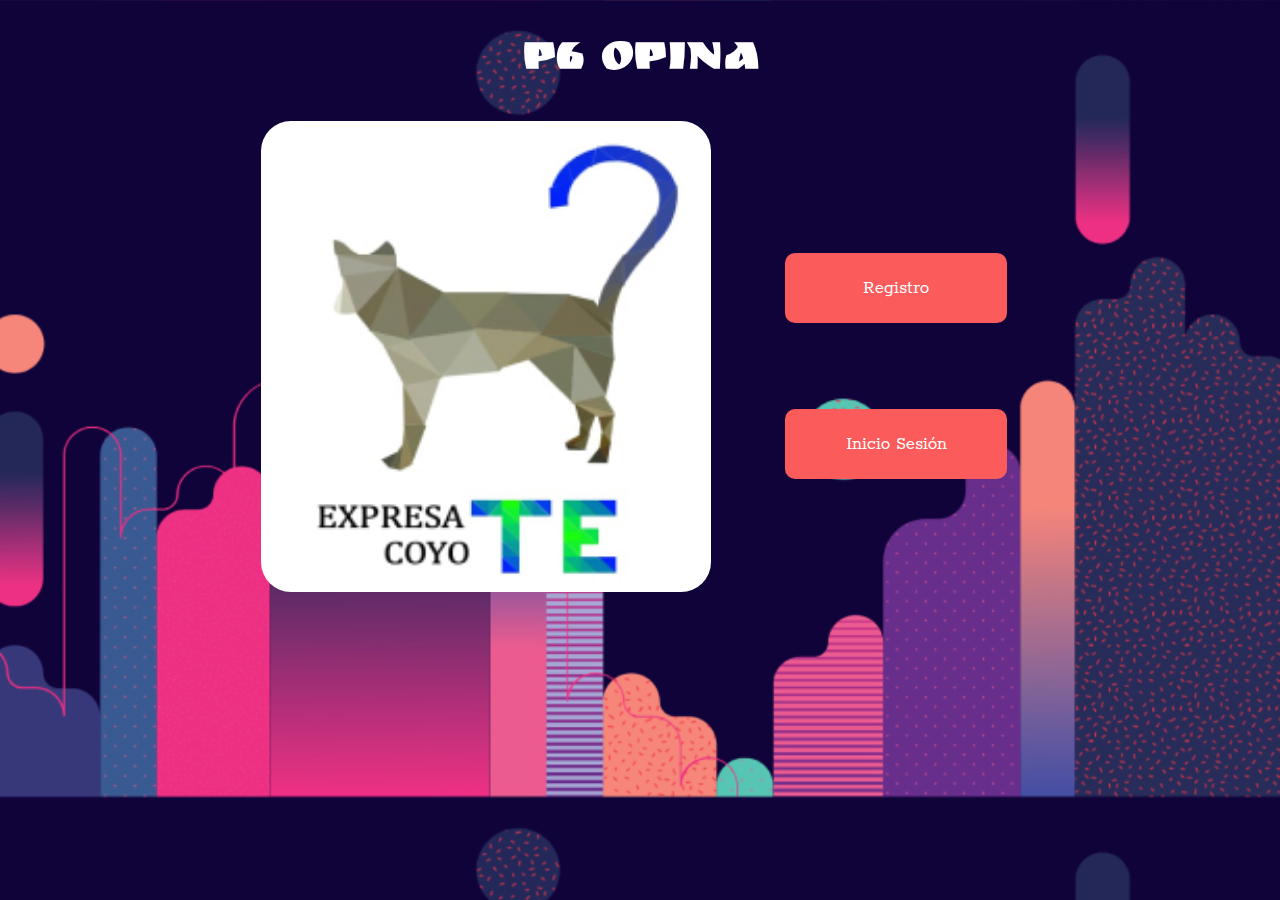
<file: index.html>
<!DOCTYPE html>
<html lang="en" dir="ltr">
  <head>
    <link rel="stylesheet" href="./statics/css/inicio.css">
    <link rel="icon" href="./statics/img/logo.jpg">
    <meta charset="utf-8">
    <meta name="viewport"content="width=device-width,initial-scale=1.0">
    <title>CoyoExpresate: Index</title>
  </head>
  <body>
    <h1>P6 Opina</h1>
    <div class="logo">
      <img src="./statics/img/logo.jpg">
    </div>
    <div class="selecciona">
      <a href="./templates/registro.html">Registro</a><br><br>
      <a href="./dynamics/php/perfil.php">Inicio Sesión</a>
    </div>
  </body>
</html>
</file>
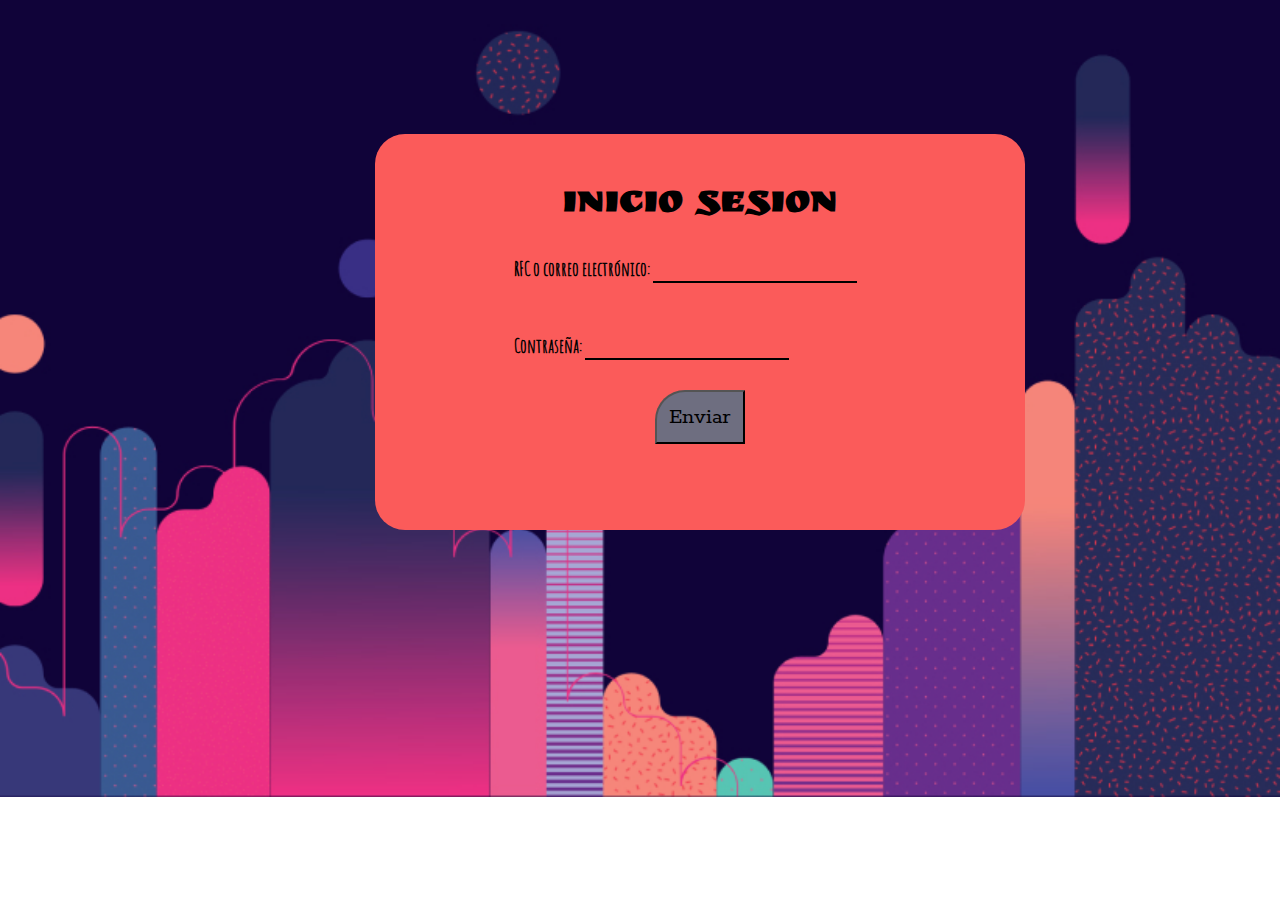
<file: templates/administrador.html>
<!--Cuerpo HTML para el inicio de sesión del administrador-->
<!DOCTYPE html>
<html lang="en" dir="ltr">
  <head>
    <link rel="stylesheet" href="../statics/css/ingreso.css">
    <link rel="icon" href="../statics/img/logo.jpg">
    <meta name="viewport" content="width=device-width,initial-scale=1,shrink-to-fit=no">
    <meta charset="utf-8">
    <title>CoyoExpresate: Administrador</title>
  </head>
  <body>
    <div id="datos">
      <form action="../dynamics/php/inicioAdmin.php" method="POST">
        <h1>Inicio Sesion</h1>
        <div class="infoAdmin">
          RFC o correo electrónico: <input type="text" name="id_usuario"><br><br><br>
          Contraseña: <input type="password" name="contra"><br>
        </div>
        <input type="submit" value="Enviar">
      </form>
    </div>
  </body>
</html>
</file>
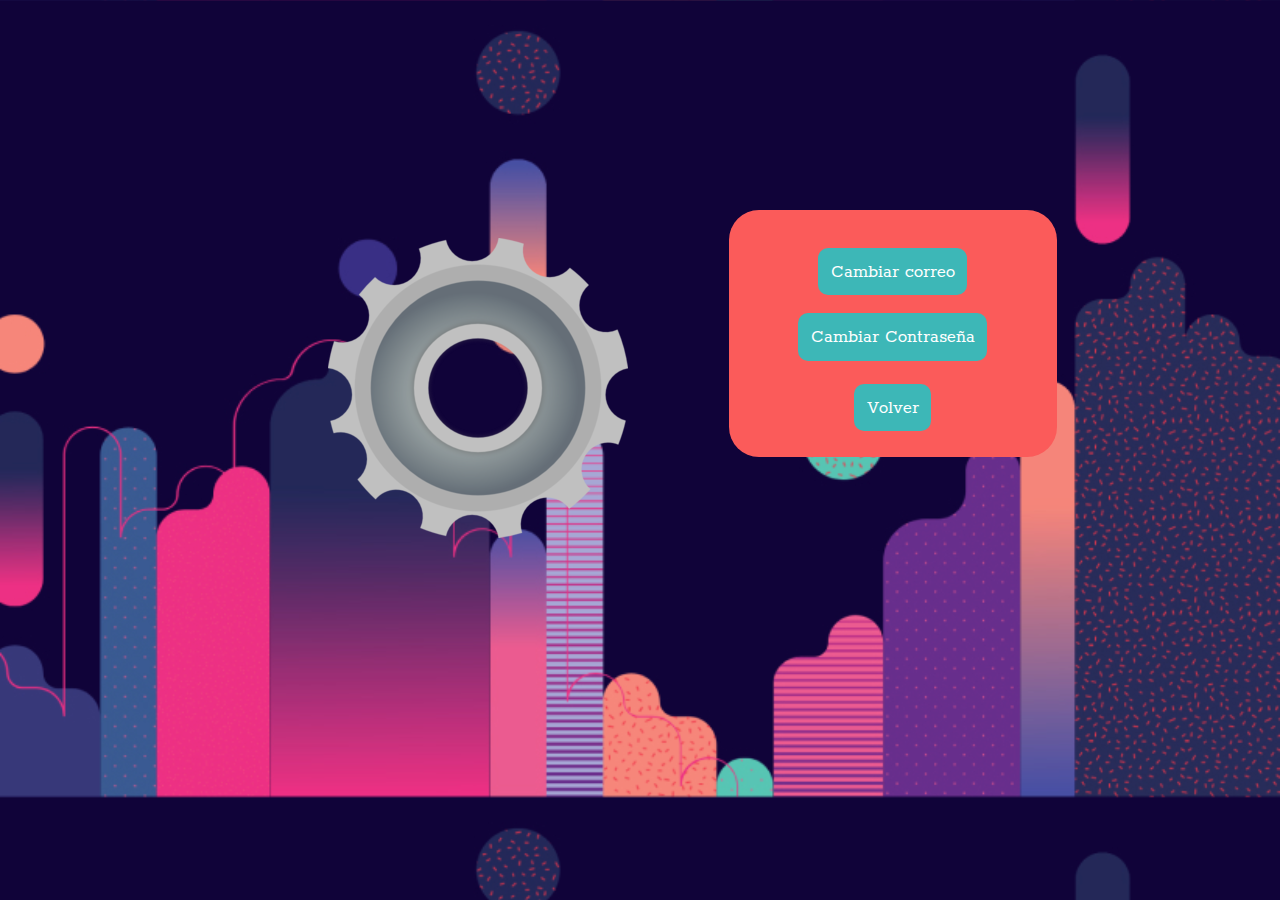
<file: templates/configAdmin.html>
<!--Cuerpo HTML para la configuración del administrador, cambiar correo o contraseña-->
<!DOCTYPE html>
<html lang="es" dir="ltr">
  <head>
    <link rel="stylesheet" href="../statics/css/configAdmin.css">
    <link rel="icon" href="../statics/img/logo.jpg">
    <meta name="viewport" content="width=device-width,initial-scale=1,shrink-to-fit=no">
    <meta charset="utf-8">
    <title>CoyoExpresate: Configuración</title>
  </head>
  <body>
    <div class="img">
      <img src="../statics/img/tuerca.png">
    </div>
    <div class="config">
      <form action="../dynamics/php/configAdmin.php" method="post">
        <button id="cCo">Cambiar correo</button><br><br>
        <button id="cC">Cambiar Contraseña</button>
      </form><br><br>
      <a href="../dynamics/php/perfil.php">Volver</a>
    </div>
    <script type="text/javascript" src="../dynamics/js/config.js"></script>
  </body>
</html>
</file>
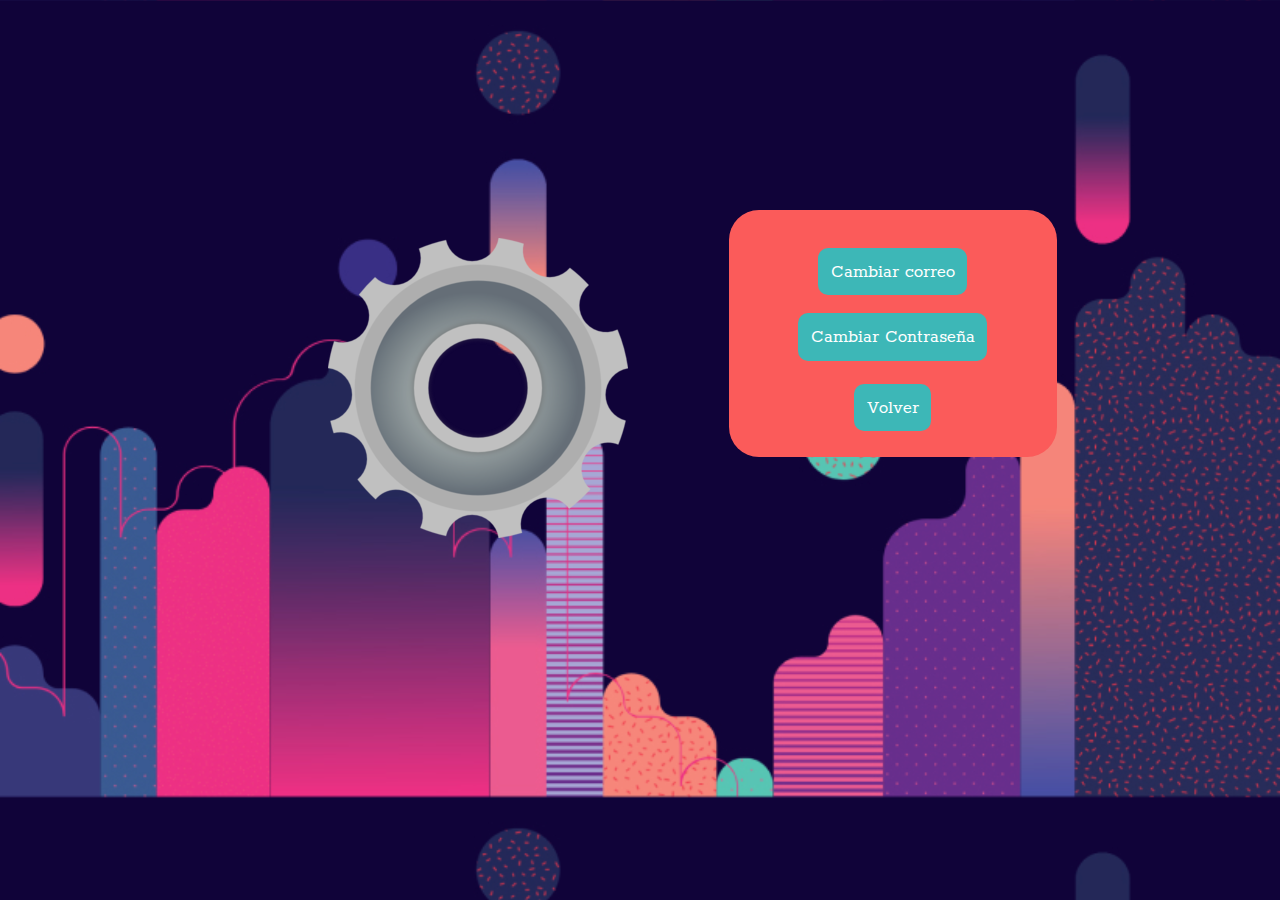
<file: templates/configuracion.html>
<!--Cuerpo HTML para la configuración del alumno o profesor, cambiar correo o contraseña-->
<!DOCTYPE html>
<html lang="es" dir="ltr">
  <head>
    <link rel="stylesheet" href="../statics/css/configuracion.css">
    <link rel="icon" href="../statics/img/logo.jpg">
    <meta name="viewport" content="width=device-width,initial-scale=1,shrink-to-fit=no">
    <meta charset="utf-8">
    <title>CoyoExpresate: Configuración</title>
  </head>
  <body>
    <div class="img">
      <img src="../statics/img/tuerca.png">
    </div>
    <div class="config">
      <form action="../dynamics/php/config.php" method="post">
        <button id="cCo">Cambiar correo</button><br><br>
        <button id="cC">Cambiar Contraseña</button>
      </form><br><br>
      <a href="../dynamics/php/perfil.php">Volver</a>
    </div>
    <script type="text/javascript" src="../dynamics/js/config.js"></script>
  </body>
</html>
</file>
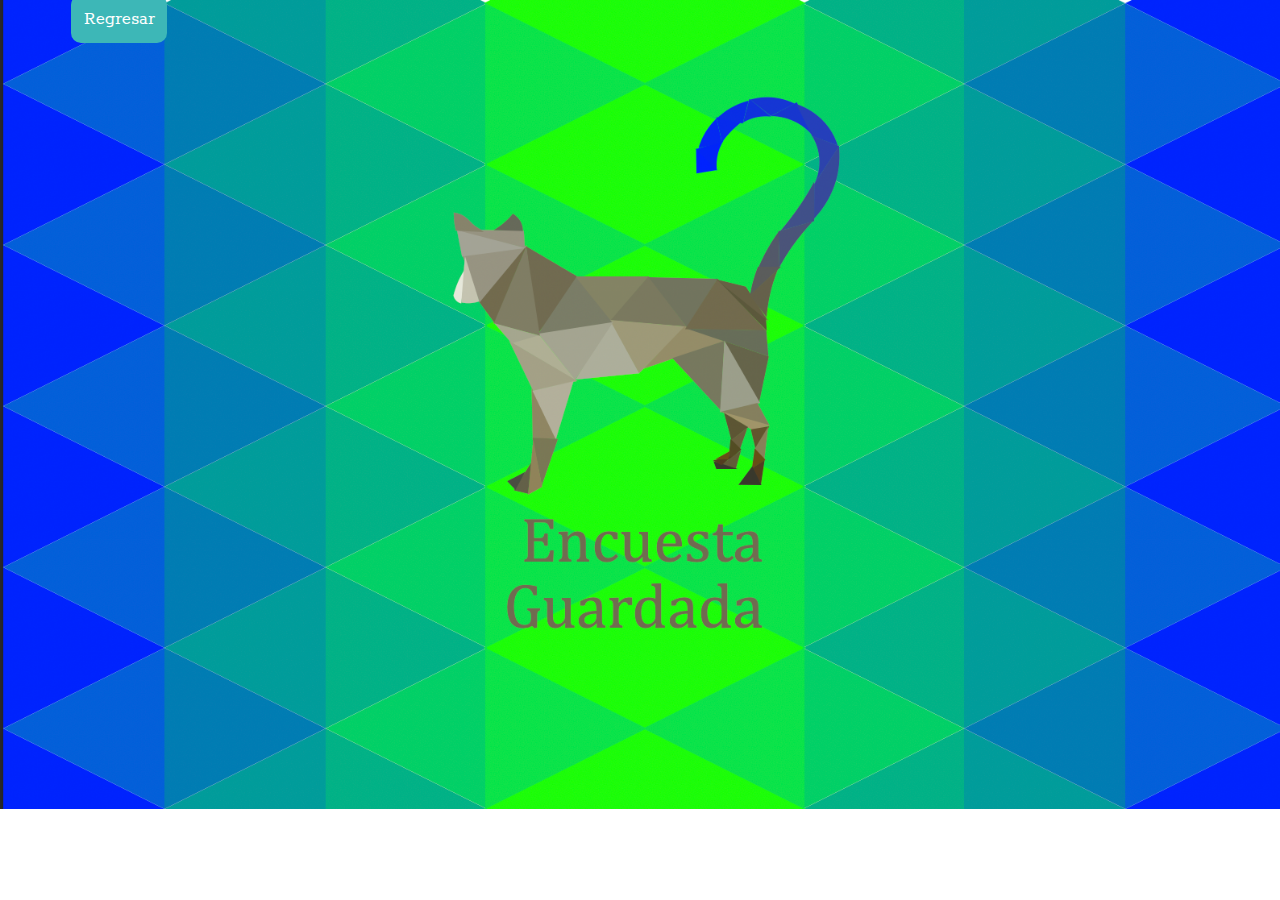
<file: templates/encuestaExitosa.html>
<!--Cuerpo HTML para la página después de crear una encuesta-->
<!DOCTYPE html>
<html lang="en" dir="ltr">
  <head>
    <link rel="stylesheet" href="../statics/css/encuestas.css">
    <link rel="icon" href="../statics/img/logo.jpg">
    <meta name="viewport" content="width=device-width,initial-scale=1,shrink-to-fit=no">
    <meta charset="utf-8">
    <title>CoyoExpresate: Encuestas</title>
  </head>
  <body>
    <div class="encuestaExit">
      <h1>Encuesta <br> Guardada</h1>
      <img src="../statics/img/encGuardada.png">
    </div>
    <a href='./principalEncuestas.html'>Regresar</a>
  </body>
</html>
</file>
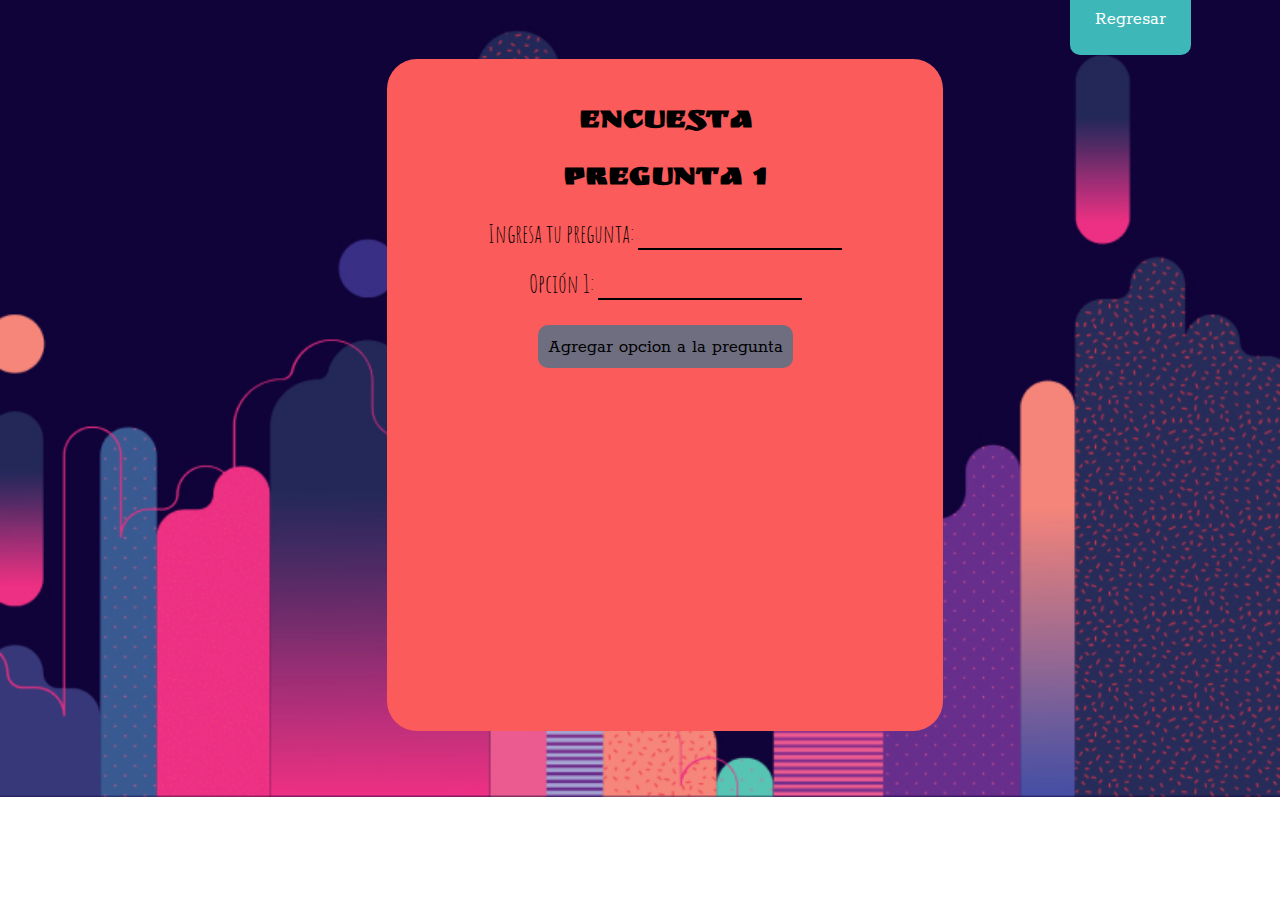
<file: templates/hacer.html>
<!DOCTYPE html>
<!--- HTML encargado de desplegar los elementos necesarios para la creación de encuestas.-->
<html lang="en" dir="ltr">
  <head>
    <link rel="stylesheet" href="../statics/css/hacer.css">
    <link rel="icon" href="../statics/img/logo.jpg">
    <meta name="viewport" content="width=device-width,initial-scale=1,shrink-to-fit=no">
    <meta charset="utf-8">
    <title>CoyoExpresate: Preguntas</title>
  </head>
  <body id="body">
    <div class="pregunta-container">
      <form action="index.html" method="post">
        <h1>Encuesta</h1>
        <div id="content-pregunta1" id="content">
          <h1>Pregunta 1</h1>
          <span id="P1"></span>
          <label id="ingresar">Ingresa tu pregunta: </label><input type="text" name="txtPreg" id="preg"><br><br>
          <div id="opciones"></div>
          <label id="label">Opción 1: </label><input type="text" name="Opc1" id="input"> <button type="button" id="ag1">Agregar opcion a la pregunta</button><br><br>
          <button type="button" name="nuevaOpcion" id="new">Nueva Opcion</button>
          <button type="button" name="agregarPregunta" id="agregar">Agregar pregunta a la encuesta</button>
        </div><br>
        <button type="button" id="generar1">Nueva Pregunta</button>

        <div id="content-pregunta2">
          <h1>Pregunta 2</h1>
          <span id="P2"></span>
          <label id="ingresar2">Ingresa tu pregunta: </label><input type="text" name="txtPreg" id="preg2"><br><br>
          <div id="opciones2"></div>
          <label id="label2">Opción 1: </label><input type="text" name="Opc1" id="input2"> <button type="button" id="ag2">Agregar opcion a la pregunta</button><br><br>
          <button type="button" name="nuevaOpcion" id="new2">Nueva Opcion</button>
          <button type="button" name="agregarPregunta" id="agregar2">Agregar pregunta a la encuesta</button>
        </div>
        <br>
        <button type="button" id="generar2">Nueva Pregunta</button>
        <div id="content-pregunta3">
          <h1>Pregunta 3</h1>
          <span id="P3"></span>
          <label id="ingresar3">Ingresa tu pregunta: </label><input type="text" name="txtPreg" id="preg3"><br><br>
          <div id="opciones3"></div>
          <label id="label3">Opción 1: </label><input type="text" name="Opc1" id="input3"> <button type="button" id="ag3">Agregar opcion a la pregunta</button><br><br>
          <button type="button" name="nuevaOpcion" id="new3">Nueva Opcion</button>
          <button type="button" name="agregarPregunta" id="agregar3">Agregar pregunta a la encuesta</button>
        </div>
        <br>
        <button type="button" id="generar3">Nueva Pregunta</button>
        <div id="content-pregunta4">
          <h1>Pregunta 4</h1>
          <span id="P4"></span>
          <label id="ingresar4">Ingresa tu pregunta: </label><input type="text" name="txtPreg" id="preg4"><br><br>
          <div id="opciones4"></div>
          <label id="label4">Opción 1: </label><input type="text" name="Opc1" id="input4"> <button type="button" id="ag4">Agregar opcion a la pregunta</button><br><br>
          <button type="button" name="nuevaOpcion" id="new4">Nueva Opcion</button>
          <button type="button" name="agregarPregunta" id="agregar4">Agregar pregunta a la encuesta</button>
        </div>
        <br>
        <button type="button" id="generar4">Nueva Pregunta</button>
        <div id="content-pregunta5">
          <h1>Pregunta 5</h1>
          <span id="P5"></span>
          <label id="ingresar5">Ingresa tu pregunta: </label><input type="text" name="txtPreg" id="preg5"><br><br>
          <div id="opciones5">
          </div>
          <label id="label5">Opción 1: </label><input type="text" name="Opc1" id="input5"> <button type="button" id="ag5">Agregar opcion a la pregunta</button><br><br>
          <button type="button" name="nuevaOpcion" id="new5">Nueva Opcion</button>
          <button type="button" name="agregarPregunta" id="agregar5">Agregar pregunta a la encuesta</button>
        </div>
        <br>
        <input type="button" id="finalizarEnc" name="hacerEnc" value="Finalizar encuesta">
        <br>
        <label id="labelCategoria">Categoría de la encuesta: </label><select  id="selectCategoria"></select>  <button type="button" id="agregarCat">Agregar categoria</button>
        <br>
        <br>
        <label id="labelInfGen">Título de la Encuesta: </label><input type="text" id="infoGeneral">
        <br>
        <br>
        <label id="labelDesc">Descripción de la Encuesta: </label><input type="text" id="descripcion">
        <br>
        <br>
        <div id="selectU"></div>
        <br>
        <button type="button" id="enviarUsu">Agregar usuario</button>
        <br>
        <br>
        <div id="cajaUsuarios"></div>
        <input type="button" id="hacerEnc" name="hacerEnc" value="Hacer encuesta">
      </form>
    </div>
    <a href='./principalEncuestas.html'>Regresar</a>
  </body>
  <script type="text/javascript" src="../libs/JQuery/jquery-3.5.1.min.js"></script>
  <script type="text/javascript" src="../dynamics/js/hacer.js"></script>
</html>
</file>
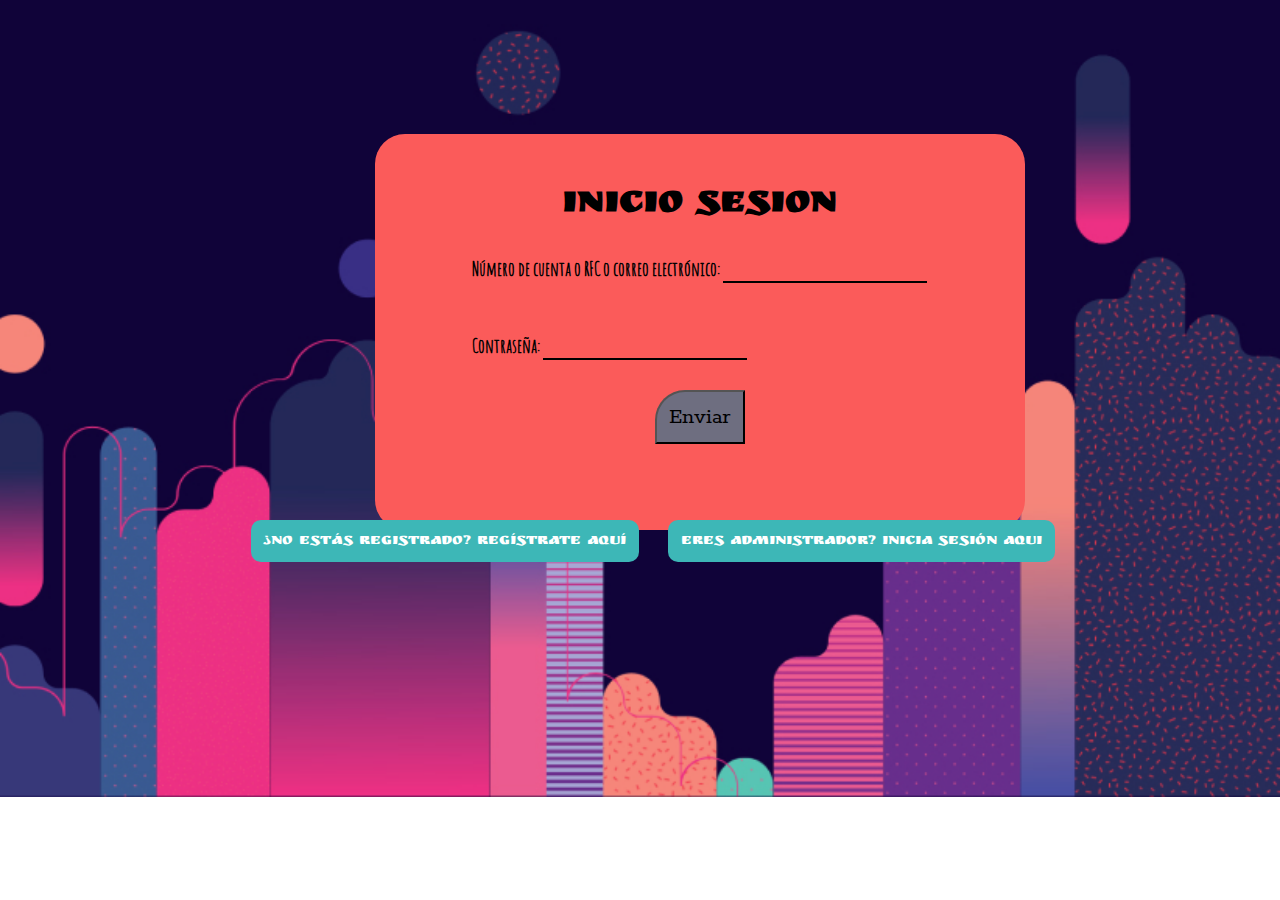
<file: templates/inicioSesion.html>
<!--Cuerpo HTML para el inicio de sesión del usuario (alumno o profesor)-->
<!DOCTYPE html>
<html lang="en" dir="ltr">
  <head>
    <link rel="stylesheet" href="../statics/css/ingreso.css">
    <link rel="icon" href="../statics/img/logo.jpg">
    <meta name="viewport" content="width=device-width,initial-scale=1,shrink-to-fit=no">
    <meta charset="utf-8">
    <title>CoyoExpresate: Iniciar Sesión</title>
  </head>
  <body>
    <div id="datos">
      <form action="../dynamics/php/inicioSesion.php" method="POST">
        <h1>Inicio Sesion</h1>
        <div class="informacion">
          Número de cuenta o RFC o correo electrónico: <input type="text" name="id_usuario"><br><br><br>
          Contraseña: <input type="password" name="contra"><br>
        </div>
        <input type="submit" value="Enviar">
      </form>
    </div>
    <a href="registro.html">¿No estás registrado? Regístrate aquí</a>
    <a href="administrador.html">Eres administrador? Inicia Sesión AQUI</a>
  </body>
</html>
</file>
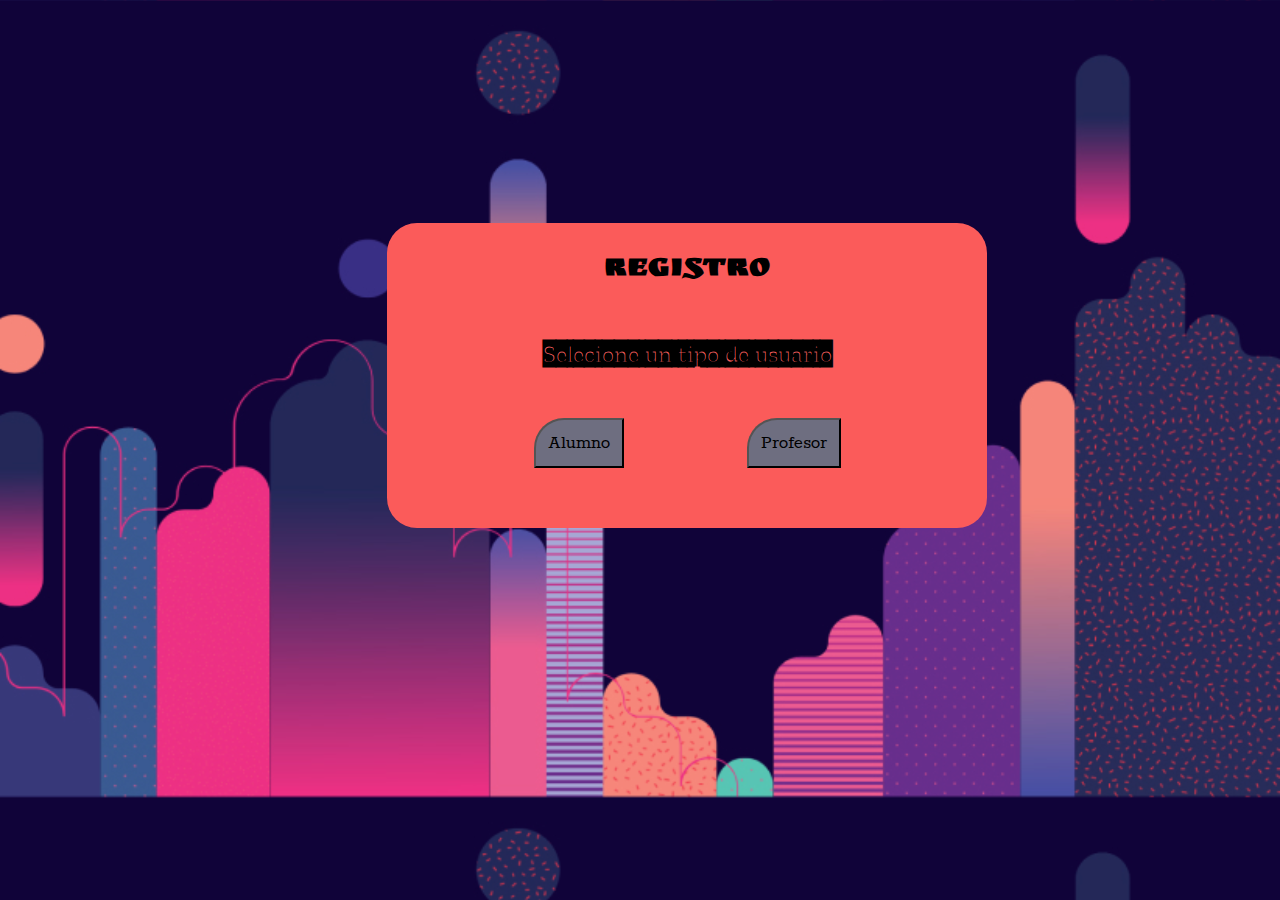
<file: templates/registro.html>
<!--Cuerpo HTML para seleccionar el tipo de usuario que se quiere registrar-->
<!DOCTYPE html>
<html lang="en" dir="ltr">
  <head>
    <link rel="stylesheet" href="../statics/css/registro.css">
    <link rel="icon" href="../statics/img/logo.jpg">
    <script src="../libs/JQuery/jquery-3.5.1.min.js"></script>
    <meta charset="utf-8">
    <meta name="viewport"content="width=device-width,initial-scale=1.0">
    <title>CoyoExpresate: Registro</title>
  </head>
  <body>
    <div id="campos">
      <h1>Registro</h1>
      <h2>Selecione un tipo de usuario</h2>
      <button id="alumno">Alumno</button>
      <button id="profesor">Profesor</button>
    </div>
    <div id="usuario"></div>
    <script type="text/javascript" src="../dynamics/js/registro.js"></script>
  </body>
</html>
</file>
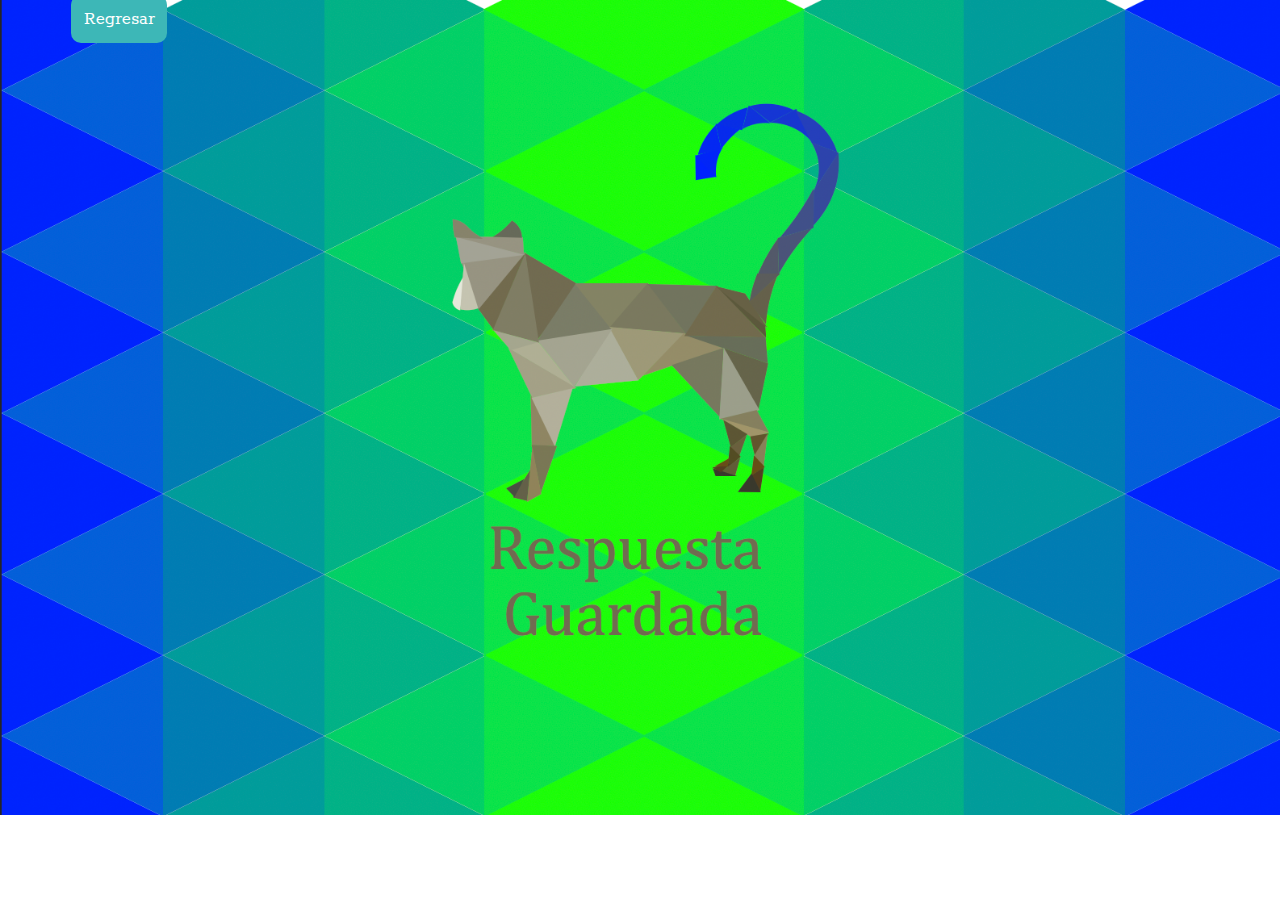
<file: templates/respuestaExitosa.html>
<!--Cuerpo HTML para la página después de responder una encuesta-->
<!DOCTYPE html>
<html lang="en" dir="ltr">
  <head>
    <link rel="stylesheet" href="../statics/css/encuestas.css">
    <link rel="icon" href="../statics/img/logo.jpg">
    <meta name="viewport" content="width=device-width,initial-scale=1,shrink-to-fit=no">
    <meta charset="utf-8">
    <title>CoyoExpresate: Encuestas</title>
  </head>
  <body>
    <div class="respuestaExit">
      <h1>Respuesta <br> Guardada</h1>
      <img src="../statics/img/respGuardada.png">
    </div>
    <a href='./principalEncuestas.html'>Regresar</a>
  </body>
</html>
</file>
<file: statics/css/inicio.css>
@import "fonts.css";

body {
  background-image: url("../img/fondouno.jpg");
  background-repeat: repeat;
  background-size: cover;
}

h1 {
  color: white;
  font-family: "Ruslan";
  font-size: 50px;
  text-align: center;
}

img {
  border-radius: 30px;
  width: 450px;
}

a {
  background-color: #FB5B5A;
  border-radius: 10px;
  color: white;
  display: inline-block;
  font-family: "Rokkitt";
  font-size: larger;
  margin: 40% 0% 0% 0%;
  padding: 24px 35px;
  text-align: center;
  text-decoration: none;
  width: 89%;
}

div.logo {
  float: left;
  padding: 0% 0% 0% 20%;
  width: 500px;
}

div.selecciona {
  float: right;
  padding: 5% 25% 0% 0%;
}

@media screen and (max-width: 375px) {
  body {
    background-color: #324E68;
    background-image: none;
  }
  h1 {
    margin-right: 20px;
  }

  img {
    left: 5px;
    position: relative;
    width: 200px;
  }

  div.selecciona {
    margin-right: 25px;
  }
}

@media screen and (max-width: 360px) {
  body {
    background-color: #324E68;
    background-image: none;
  }
  h1 {
    margin-right: 5px;
  }

  img {
    position: relative;
    right: 23px;
    width: 200px;
  }

  div.selecciona {
    margin-right: 25px;
  }
}
</file>
<file: statics/css/ingreso.css>
@import "fonts.css";

body {
  align-content: center;
  background-image: url("../img/fondouno.jpg");
  background-repeat: no-repeat;
  background-size: cover;
  text-align: center;
}

h1, a {
  font-family: "Ruslan";
}

a {
  background-color: #3DB7B7;
  border-radius: 10px;
  color: white;
  margin: 0% 0% 0% 2%;
  padding: 1%;
  text-decoration: none;
}

#datos {
  background-color: #FB5B5A;
  border-radius: 30px;
  font-family: "Amatic";
  font-size: larger;
  font-weight: 600;
  margin: 10% 0% 0% 29%;
  padding: 2% 2% 2% 2%;
  width: 600px;
}

div.informacion, div.infoAdmin {
  text-align: left;
}

div.informacion {
 margin: 5% 0% 0% 12%;
}

div.infoAdmin {
  margin: 5% 0% 0% 19%;
}

div.error {
  background-color: #FB5B5A;
  border-radius: 10px;
  font-family: "Amatic";
  font-size: larger;
  font-weight: 600;
  margin: 20% 0% 0% 33%;
  padding: 3%;
  width: 400px;
}

div.error a {
  padding: 3%;
}

input[type="text"], input[type="password"] {
  background: none;
  border: none;
  border-bottom: 2px solid;
  font-family: cursive;
  width: 200px;
}

input[type="submit"] {
  background-color: #6E6E80;
  border-top-left-radius: 30px;
  cursor: pointer;
  font-family: "Rokkitt";
  font-size: larger;
  margin: 5% 10% 10% 10%;
  padding: 2% 2% 2% 2%;
}

@media screen and (max-width: 375px) {
  body {
    background-color: #324E68;
    background-image: none;
  }

  a {
    display: block;
    margin: 50px 0px 0px 95px;
    width: 150px;
  }

  #datos {
    position: relative;
    right: 9%;
    width: 200px;
  }

  input[type="text"], input[type="password"] {
    width: 150px;
  }
}
</file>
<file: statics/css/configAdmin.css>
@import "fonts.css";

body {
  background-image: url("../img/fondouno.jpg");
  background-repeat: repeat;
  background-size: cover;
}

body * {
  font-family: "Rokkitt";
}

button, a, input[type="submit"] {
  background-color: #3DB7B7;
  border: none;
  border-radius: 10px;
  color: white;
  cursor: pointer;
  font-size: larger;
  padding: 5%;
  text-decoration: none;
}

div.img {
  float: left;
  left: 320px;
  position: relative;
  top: 230px;
}

div.config {
  background-color: #FB5B5A;
  border-radius: 30px;
  float: right;
  margin: 16% 17% 0% 0%;
  padding: 3%;
  text-align: center;
  width: 20%;
}

div.errores {
  background-color: #FB5B5A;
  border-radius: 30px;
}

input[type="text"], input[type="password"] {
  background: none;
  border: none;
  border-bottom: 2px solid;
  font-family: cursive;
  width: 200px;
}

@media screen and (max-width: 375px) {
  body {
    background-color: #324E68;
    background-image: none;
  }

  img {
    position: relative;
    right: 108%;
  }

  div.config {
    bottom: 75%;
    position: absolute;
    right: 5%;
    width: 250px;
  }
}

@media screen and (max-width: 360px) {
  body {
    background-color: #324E68;
    background-image: none;
  }

  img {
    right: 108%;
    position: relative;
  }

  div.config {
    bottom: 67%;
    right: 2%;
    position: absolute;
    width: 250px;
  }
}
</file>
<file: statics/css/configuracion.css>
@import "fonts.css";

body {
  background-image: url("../img/fondouno.jpg");
  background-repeat: repeat;
  background-size: cover;
}

body * {
  font-family: "Rokkitt";
}

button, a, input[type="submit"] {
  background-color: #3DB7B7;
  border: none;
  border-radius: 10px;
  color: white;
  cursor: pointer;
  font-size: larger;
  padding: 5%;
  text-decoration: none;
}

div.img {
  float: left;
  left: 320px;
  position: relative;
  top: 230px;
}

div.config {
  background-color: #FB5B5A;
  border-radius: 30px;
  float: right;
  margin: 16% 17% 0% 0%;
  padding: 3%;
  text-align: center;
  width: 20%;
}

div.errores {
  background-color: #FB5B5A;
  border-radius: 30px;
}

input[type="text"], input[type="password"] {
  background: none;
  border: none;
  border-bottom: 2px solid;
  font-family: cursive;
  width: 200px;
}

@media screen and (max-width: 360px) {
  body {
    background-color: #324E68;
    background-image: none;
  }

  img {
    right: 108%;
    position: relative;
  }

  div.config {
    bottom: 67%;
    right: 2%;
    position: absolute;
    width: 250px;
  }
}

@media screen and (max-width: 375px) {
  body {
    background-color: #324E68;
    background-image: none;
  }

  img {
    position: relative;
    right: 108%;
  }

  div.config {
    bottom: 75%;
    position: absolute;
    right: 5%;
    width: 250px;
  }
}

@media screen and (max-width: 375px) {
  body {
    background-color: #324E68;
    background-image: none;
  }

  img {
    position: relative;
    right: 107%;
  }

  div.config {
    bottom: 72%;
    position: absolute;
    left: 6%;
    width: 250px;
  }
}

@media screen and (max-width: 360px) {
  body {
    background-color: #324E68;
    background-image: none;
  }

  img {
    position: relative;
    right: 107%;
  }

  div.config {
    bottom: 65%;
    position: absolute;
    left: 6%;
    width: 250px;
  }
}
</file>
<file: statics/css/encuestas.css>
@import "fonts.css";

h1 {
  display: none;
  font-family: "Ruslan";
}

img {
  width: 100%;
}

a {
  background-color: #3DB7B7;
  border: none;
  border-radius: 10px;
  color: white;
  cursor: pointer;
  font-family: "Rokkitt";
  font-size: larger;
  margin: 58% 0% 0% 5%;
  padding: 1%;
  text-decoration: none;
}

div.encuestaExit, div.respuestaExit {
  background-repeat: no-repeat;
  background-size: cover;
  left: 0;
  position: absolute;
  top: 0;
  z-index: -1;
}

@media screen and (max-width: 375px) {
  body {
    background-color: #324E68;
  }

  h1 {
    display: block;
    margin: 150px 0px 0px 100px;
  }

  img {
    display: none;
  }

  a {
    left: 120px;
    position: relative;
    top: 220px;
  }
}

@media screen and (max-width: 360px) {
  body {
    background-color: #324E68;
  }

  h1 {
    display: block;
    margin: 150px 0px 0px 95px;
  }

  img {
    display: none;
  }

  a {
    left: 125px;
    position: relative;
    top: 220px;
  }
}
</file>
<file: statics/css/hacer.css>
@import "fonts.css";

body {
  background-image: url("../img/fondouno.jpg");
  background-repeat: no-repeat;
  background-size: cover;
}

h1 {
  font-family: "Ruslan";
}

label, p, select {
  font-family: "Amatic";
  font-size: 25px;
}

a {
  background-color: #3DB7B7;
  border: none;
  border-radius: 10px;
  color: white;
  cursor: pointer;
  font-family: "Rokkitt";
  font-size: larger;
  margin: 0% 0% 0% 10%;
  padding: 2%;
  text-decoration: none;
}

#content-pregunta2, #content-pregunta3, #content-pregunta4, #content-pregunta5 {
  display: none;
}

#new, #new2, #new3, #new4, #new5 {
  display: none;
}

#agregar, #agregar2, #agregar3, #agregar4, #agregar5 {
  display: none;
}

#generar1, #generar2, #generar3, #generar4 {
  display: none;
}

#hacerEnc, #finalizarEnc, #labelInfGen, #labelDesc {
  display: none;
}

#infoGeneral {
  display: none;
  width: 30%
}

#descripcion {
  display: none;
  width: 60%;
}

#selectUsuarios, #enviarUsu, #cajaUsuarios, #selectCategoria, #labelCategoria, #agregarCat {
  display: none;
}

#selectUsuarios, #selectCategoria {
  background-color: #3DB7B7;
  color: white;
  padding: 2%;
}

div.pregunta-container {
  background-color: #FB5B5A;
  border-radius: 30px;
  float: left;
  margin: 4% 0% 0% 30%;
  padding: 2%;
  text-align: center;
  width: 40%;
}

input[type="text"], input[type="password"] {
  background: none;
  border: none;
  border-bottom: 2px solid;
  font-family: cursive;
  width: 200px;
}

button, input[type="submit"], input[type="button"] {
  background-color: #6E6E80;
  border: none;
  border-radius: 10px;
  cursor: pointer;
  font-family: "Rokkitt";
  font-size: larger;
  margin: 5% 10% 10% 10%;
  padding: 2% 2% 2% 2%;
}

@media screen and (max-width: 375px) {
  body {
    background-color: #324E68;
    background-image: none;
  }
  div.pregunta-container {
    position: relative;
    right: 14%;
    width: 65%;
  }

  a {
    position: absolute;
    top: 82%;
    right: 35%;
  }
}
</file>
<file: statics/css/registro.css>
@import "fonts.css";

body {
  align-content: center;
  background-image: url("../img/fondouno.jpg");
  background-repeat: repeat;
  background-size: cover;
  text-align: center;
}

h1 {
  font-family: "Ruslan";
  padding: 5% 0% 0% 0%;
}

h2 {
  color: black;
  font-family: "Zilla";
  padding: 5% 0% 0% 0%;
}

button, input[type="submit"] {
  background-color: #6E6E80;
  border-top-left-radius: 30px;
  cursor: pointer;
  font-family: "Rokkitt";
  font-size: larger;
  margin: 5% 10% 10% 10%;
  padding: 2% 2% 2% 2%;
}

a {
  background-color: #3DB7B7;
  border: none;
  border-radius: 10px;
  color: white;
  cursor: pointer;
  font-size: larger;
  padding: 3%;
  text-decoration: none;
}

#campos, #usuario {
  background-color: #FB5B5A;
  border-radius: 30px;
  font-family: "Amatic";
  width: 600px;
}

#campos {
  margin: 17% 0% 0% 30%;
}

#usuario {
  margin: -10% 0% 0% 30%;
}

div.datos {
  font-size: larger;
  font-weight: 600;
  margin: 0% 0% 0% 20%;
  text-align: left;
}

div.error {
  background-color: #FB5B5A;
  border-radius: 10px;
  font-family: "Amatic";
  font-size: larger;
  font-weight: 600;
  margin: 20% 0% 0% 33%;
  padding: 3%;
  width: 400px;
}

input[type="text"], input[type="number"], input[type="password"] {
  background: none;
  border: none;
  border-bottom: 2px solid;
  font-family: cursive;
  width: 200px;
}

@media screen and (max-width: 375px) {
  body {
    background-color: #324E68;
    background-image: none;
  }

  #campos, #usuario {
    margin: 72% 0% 0% 23%;
    width: 200px;
  }

  input[type="text"], input[type="number"], input[type="password"] {
    width: 100px;
  }
}
</file>
